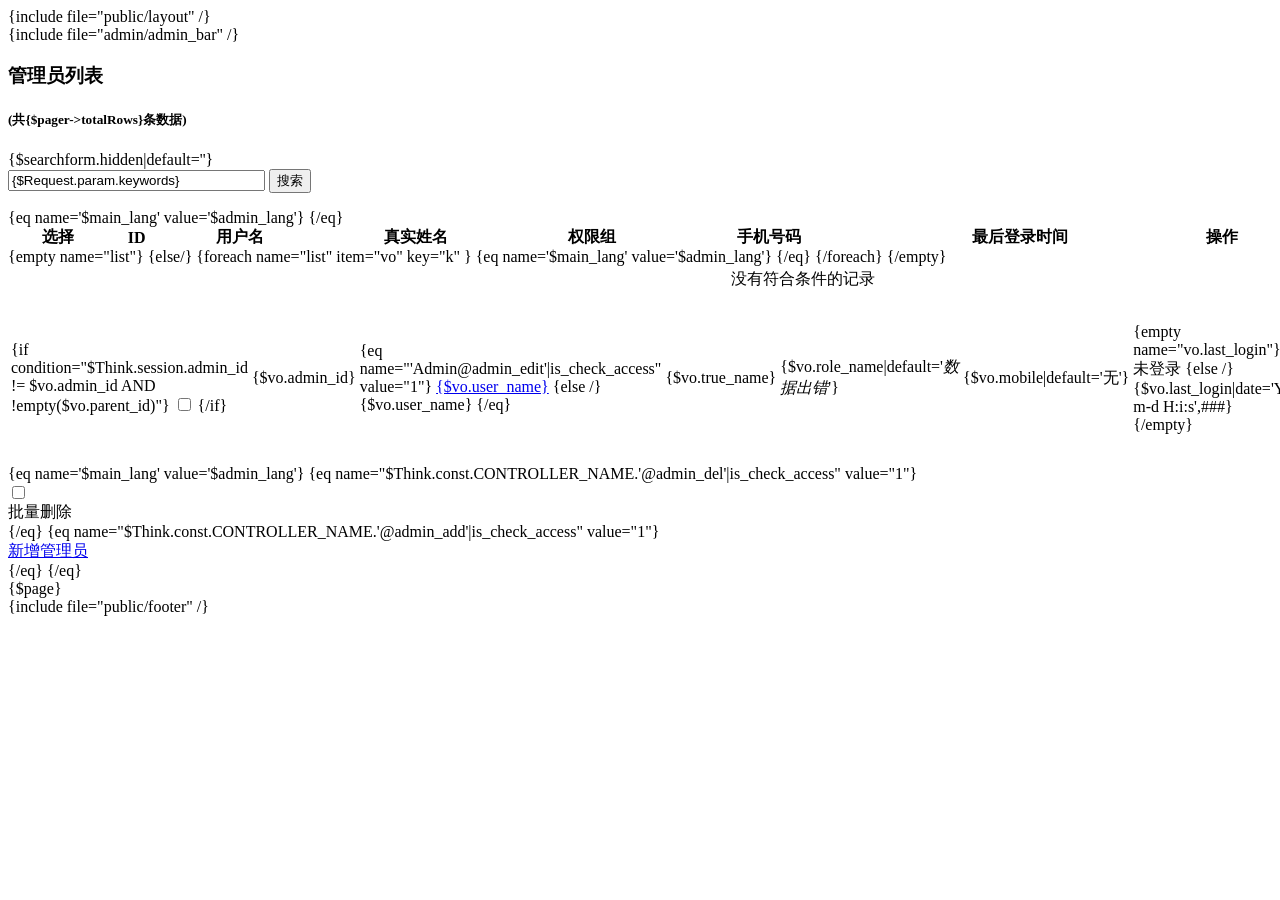
<file: application/admin/template/admin/index.htm>
{include file="public/layout" /}
<body class="bodystyle" style="cursor: default; -moz-user-select: inherit;">
<div id="append_parent"></div>
<div id="ajaxwaitid"></div>
<div class="page">
    {include file="admin/admin_bar" /}
    <div class="flexigrid">
        <div class="mDiv">
            <div class="ftitle">
                <h3>管理员列表</h3>
                <h5>(共{$pager->totalRows}条数据)</h5>
            </div>
            <div title="刷新数据" class="pReload"><i class="fa fa-refresh"></i></div>
            <form class="navbar-form form-inline" action="{:url('Admin/index')}" method="get" onsubmit="layer_loading('正在处理');">
                {$searchform.hidden|default=''}
                <div class="sDiv">
                    <div class="sDiv2">
                        <input type="text" size="30" name="keywords" value="{$Request.param.keywords}" class="qsbox" placeholder="搜索相关数据...">
                        <input type="submit" class="btn" value="搜索">
                    </div>
                    <!-- <div class="sDiv2">
                        <input type="button" class="btn" value="重置" onClick="window.location.href='{:url('Admin/index')}';">
                    </div> -->
                </div>
            </form>
        </div>
        <div class="hDiv">
            <div class="hDivBox">
                <table cellspacing="0" cellpadding="0" style="width: 100%">
                    <thead>
                    <tr>
                        {eq name='$main_lang' value='$admin_lang'}
                        <th class="sign w40" axis="col0">
                            <div class="tc">选择</div>
                        </th>
                        {/eq}
                        <th abbr="article_title" axis="col3" class="w40">
                            <div class="tc">ID</div>
                        </th>
                        <th abbr="ac_id" axis="col4">
                            <div class="">用户名</div>
                        </th>
                        <th abbr="ac_id" axis="col4" class="w150">
                            <div class="tc">真实姓名</div>
                        </th>
                        <th abbr="article_show" axis="col5" class="w150">
                            <div class="tc">权限组</div>
                        </th>
                        <th abbr="article_time" axis="col6" class="w120">
                            <div class="tc">手机号码</div>
                        </th>
                        <th abbr="article_time" axis="col6" class="w160">
                            <div class="tc">最后登录时间</div>
                        </th>
                        <th axis="col1" class="w120">
                            <div class="tc">操作</div>
                        </th>
                        
                    </tr>
                    </thead>
                </table>
            </div>
        </div>
        <div class="bDiv" style="height: auto; min-height: auto;">
            <div id="flexigrid" cellpadding="0" cellspacing="0" border="0">
                <table style="width: 100%">
                    <tbody>
                    {empty name="list"}
                        <tr>
                            <td class="no-data" align="center" axis="col0" colspan="50">
                                <i class="fa fa-exclamation-circle"></i>没有符合条件的记录
                            </td>
                        </tr>
                    {else/}
                        {foreach name="list" item="vo" key="k" }
                        <tr>
                            {eq name='$main_lang' value='$admin_lang'}
                            <td class="sign">
                                <div class="w40 tc">
                                    {if condition="$Think.session.admin_id != $vo.admin_id AND !empty($vo.parent_id)"}
                                    <input type="checkbox" name="ids[]" value="{$vo.admin_id}">
                                    {/if}
                                </div>
                            </td>
                            {/eq}
                            <td class="sort">
                                <div class="w40 tc">{$vo.admin_id}</div>
                            </td>
                            <td style="width: 100%">
                                <div style="">
                                    {eq name="'Admin@admin_edit'|is_check_access" value="1"}
                                    <a href="{:url('Admin/admin_edit',array('id'=>$vo['admin_id']))}">{$vo.user_name}</a>
                                    {else /}
                                    {$vo.user_name}
                                    {/eq}
                                </div>
                            </td>
                            <td>
                                <div class="w150 tc">
                                    {$vo.true_name}
                                </div>
                            </td>
                            <td>
                                <div class="w150 tc">{$vo.role_name|default='<em class="red">数据出错</em>'}</div>
                            </td>
                            <td>
                                <div class="w120 tc">
                                    {$vo.mobile|default='无'}
                                </div>
                            </td>
                            <td class="">
                                <div class="tc w160">
                                {empty name="vo.last_login"}
                                未登录
                                {else /}
                                {$vo.last_login|date='Y-m-d H:i:s',###}
                                {/empty}
                                </div>
                            </td>
                            <td class="">
                                <div class="w120 tc">
                                    {eq name="'Admin@admin_edit'|is_check_access" value="1"}
                                    <a href="{:url('Admin/admin_edit',array('id'=>$vo['admin_id']))}" class="btn blue"><i class="fa fa-pencil-square-o"></i>编辑</a>
                                    {/eq}
                                    {eq name='$main_lang' value='$admin_lang'}
                                    {eq name="'Admin@admin_del'|is_check_access" value="1"}
                                        {if condition="$Think.session.admin_id != $vo.admin_id AND !empty($vo.parent_id)"}
                                        <a class="btn red"  href="javascript:void(0);" data-url="{:url('Admin/admin_del')}" data-id="{$vo.admin_id}" onClick="delfun(this);"><i class="fa fa-trash-o"></i>删除</a>
                                        {/if}
                                    {/eq}
                                    {/eq}
                                </div>
                            </td>
                        </tr>
                        {/foreach}
                    {/empty}
                    </tbody>
                </table>
            </div>
            <div class="iDiv" style="display: none;"></div>
        </div>
        <div class="tDiv">
            <div class="tDiv2">
                {eq name='$main_lang' value='$admin_lang'}
                {eq name="$Think.const.CONTROLLER_NAME.'@admin_del'|is_check_access" value="1"}
                <div class="fbutton checkboxall">
                    <input type="checkbox" onclick="javascript:$('input[name*=ids]').prop('checked',this.checked);">
                </div>
                <div class="fbutton">
                    <a onclick="batch_del(this, 'ids');" data-url="{:url('Admin/admin_del')}">
                        <div class="add" title="批量删除">
                            <span><i class="fa fa-close"></i>批量删除</span>
                        </div>
                    </a>
                </div>
                {/eq}
                {eq name="$Think.const.CONTROLLER_NAME.'@admin_add'|is_check_access" value="1"}
                <div class="fbutton">
                    <a href="{:url('Admin/admin_add')}">
                        <div class="add" title="新增管理员">
                            <span class="red"><i class="fa fa-plus"></i>新增管理员</span>
                        </div>
                    </a>
                </div>
                {/eq}
                {/eq}
            </div>
            <div style="clear:both"></div>
        </div>
        <!--分页位置-->
        {$page} </div>
</div>
<input type="hidden" name="head_pic" id="head_pic" value="{$Think.session.admin_info.head_pic|get_head_pic=###}">
<script>
    $(document).ready(function(){
        // 表格行点击选中切换
        $('#flexigrid > table>tbody >tr').click(function(){
            $(this).toggleClass('trSelected');
        });

        // 点击刷新数据
        $('.fa-refresh').click(function(){
            location.href = location.href;
        });

        // 上传头像及时显示
        $('#admin_head_pic', window.parent.document).attr('src', $('#head_pic').val());
    });
</script>

{include file="public/footer" /}
</file>
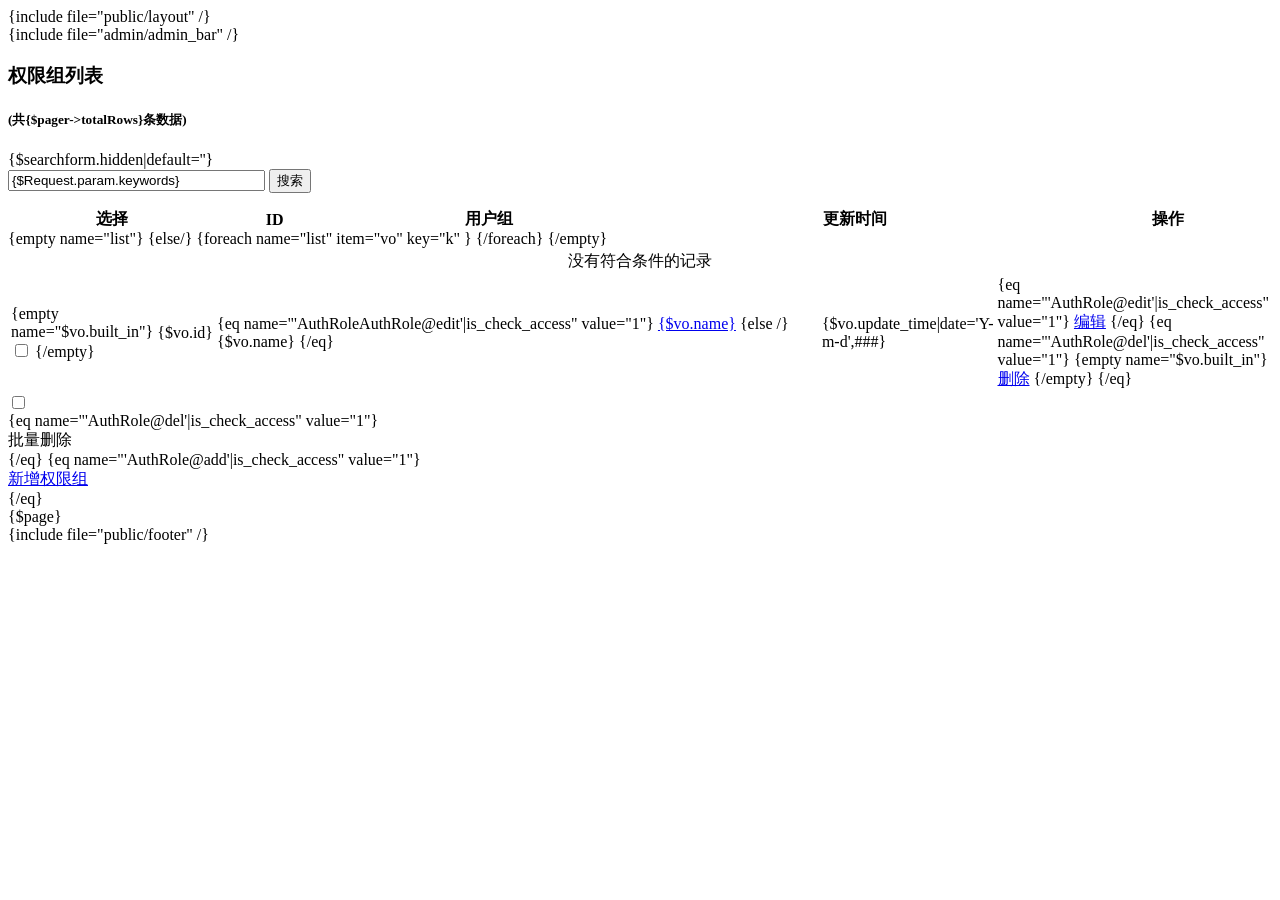
<file: application/admin/template/auth_role/index.htm>
{include file="public/layout" /}
<body class="bodystyle" style="cursor: default; -moz-user-select: inherit;">
<div id="append_parent"></div>
<div id="ajaxwaitid"></div>
<div class="page">
    {include file="admin/admin_bar" /}
    <div class="flexigrid">
        <div class="mDiv">
            <div class="ftitle">
                <h3>权限组列表</h3>
                <h5>(共{$pager->totalRows}条数据)</h5>
            </div>
            <div title="刷新数据" class="pReload"><i class="fa fa-refresh"></i></div>
            <form class="navbar-form form-inline" action="{:url('AuthRole/index')}" method="get" onsubmit="layer_loading('正在处理');">
                {$searchform.hidden|default=''}
                <div class="sDiv">
                    <div class="sDiv2">
                        <input type="text" size="30" name="keywords" value="{$Request.param.keywords}" class="qsbox" placeholder="搜索相关数据...">
                        <input type="submit" class="btn" value="搜索">
                    </div>
                    <!-- <div class="sDiv2">
                        <input type="button" class="btn" value="重置" onClick="window.location.href='{:url('AuthRole/index')}';">
                    </div> -->
                </div>
            </form>
        </div>
        <div class="hDiv">
            <div class="hDivBox">
                <table cellspacing="0" cellpadding="0" style="width: 100%">
                    <thead>
                    <tr>
                        <th class="sign w40" axis="col0">
                            <div class="tc">选择</div>
                        </th>
                        <th abbr="article_show" axis="col5" class="w40">
                            <div class="tc">ID</div>
                        </th>
                        <th abbr="ac_id" axis="col4">
                            <div class="">用户组</div>
                        </th>
                        <th abbr="article_time" axis="col6" class="w100">
                            <div class="tc">更新时间</div>
                        </th>
                        <th axis="col1" class="w120">
                            <div class="tc">操作</div>
                        </th>
                    </tr>
                    </thead>
                </table>
            </div>
        </div>
        <div class="bDiv" style="height: auto;">
            <div id="flexigrid" cellpadding="0" cellspacing="0" border="0">
                <table style="width: 100%">
                    <tbody>
                    {empty name="list"}
                        <tr>
                            <td class="no-data" align="center" axis="col0" colspan="50">
                                <i class="fa fa-exclamation-circle"></i>没有符合条件的记录
                            </td>
                        </tr>
                    {else/}
                        {foreach name="list" item="vo" key="k" }
                        <tr>
                            <td class="sign">
                                <div class="w40 tc">
                                    {empty name="$vo.built_in"}
                                    <input type="checkbox" name="ids[]" value="{$vo.id}">
                                    {/empty}
                                </div>
                            </td>
                            <td class="sort">
                                <div class="w40 tc">
                                    {$vo.id}
                                </div>
                            </td>
                            <td style="width: 100%">
                                <div style="">
                                    {eq name="'AuthRoleAuthRole@edit'|is_check_access" value="1"}
                                    <a href="{:url('AuthRole/edit',array('id'=>$vo['id']))}">{$vo.name}</a>
                                    {else /}
                                    {$vo.name}
                                    {/eq}
                                </div>
                            </td>
                            <td class="">
                                <div class="w100 tc">
                                    {$vo.update_time|date='Y-m-d',###}
                                </div>
                            </td>
                            <td>
                                <div class="w120 tc">
                                    {eq name="'AuthRole@edit'|is_check_access" value="1"}
                                    <a href="{:url('AuthRole/edit',array('id'=>$vo['id']))}" class="btn blue"><i class="fa fa-pencil-square-o"></i>编辑</a>
                                    {/eq}

                                    {eq name="'AuthRole@del'|is_check_access" value="1"}
                                    {empty name="$vo.built_in"}
                                    <a class="btn red"  href="javascript:void(0)" data-url="{:url('AuthRole/del')}" data-id="{$vo.id}" onClick="delfun(this);"><i class="fa fa-trash-o"></i>删除</a>
                                    {/empty}
                                    {/eq}
                                </div>
                            </td>
                        </tr>
                        {/foreach}
                    {/empty}
                    </tbody>
                </table>
            </div>
            <div class="iDiv" style="display: none;"></div>
        </div>
        <div class="tDiv">
            <div class="tDiv2">
                <div class="fbutton checkboxall">
                    <input type="checkbox" onclick="javascript:$('input[name*=ids]').prop('checked',this.checked);">
                </div>
                {eq name="'AuthRole@del'|is_check_access" value="1"}
                <div class="fbutton">
                    <a onclick="batch_del(this, 'ids');" data-url="{:url('AuthRole/del')}">
                        <div class="add" title="批量删除">
                            <span><i class="fa fa-close"></i>批量删除</span>
                        </div>
                    </a>
                </div>
                {/eq}
                {eq name="'AuthRole@add'|is_check_access" value="1"}
                <div class="fbutton">
                    <a href="{:url('AuthRole/add')}">
                        <div class="add" title="新增权限组">
                            <span class="red"><i class="fa fa-plus"></i>新增权限组</span>
                        </div>
                    </a>
                </div>
                {/eq}
            </div>
            <div style="clear:both"></div>
        </div>
        <!--分页位置-->
        {$page}
    </div>
</div>
<script type="text/javascript">
    $(document).ready(function(){
        // 表格行点击选中切换
        $('#flexigrid > table>tbody >tr').click(function(){
            $(this).toggleClass('trSelected');
        });

        // 点击刷新数据
        $('.fa-refresh').click(function(){
            location.href = location.href;
        });

    });
</script>

{include file="public/footer" /}
</file>
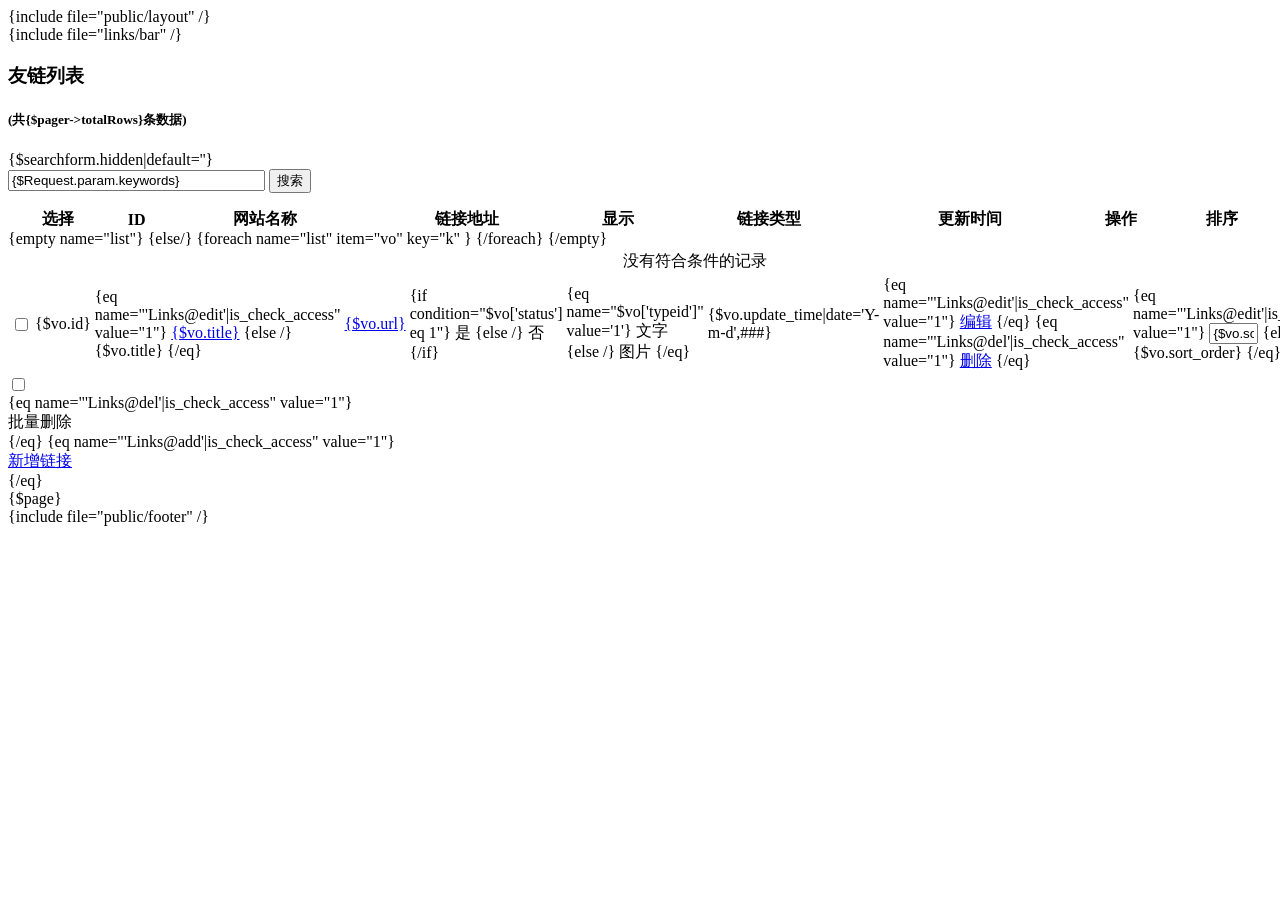
<file: application/admin/template/links/index.htm>
{include file="public/layout" /}
<body class="bodystyle" style="cursor: default; -moz-user-select: inherit;">
<div id="append_parent"></div>
<div id="ajaxwaitid"></div>
<div class="page">
    {include file="links/bar" /}
    <div class="flexigrid">
        <div class="mDiv">
            <div class="ftitle">
                <h3>友链列表</h3>
                <h5>(共{$pager->totalRows}条数据)</h5>
            </div>
            <div title="刷新数据" class="pReload"><i class="fa fa-refresh"></i></div>
            <form class="navbar-form form-inline" action="{:U('Links/index')}" method="get" onsubmit="layer_loading('正在处理');">
                {$searchform.hidden|default=''}
                <div class="sDiv">
                    <div class="sDiv2">
                        <input type="text" size="30" name="keywords" value="{$Request.param.keywords}" class="qsbox" placeholder="搜索相关数据...">
                        <input type="submit" class="btn" value="搜索">
                    </div>
                    <!-- <div class="sDiv2">
                        <input type="button" class="btn" value="重置" onClick="window.location.href='{:U('Links/index')}';">
                    </div> -->
                </div>
            </form>
        </div>
        <div class="hDiv">
            <div class="hDivBox">
                <table cellspacing="0" cellpadding="0" style="width: 100%">
                    <thead>
                    <tr>
                        <th class="sign w40" axis="col0">
                            <div class="tc">选择</div>
                        </th>
                        <th abbr="article_show" axis="col5" class="w40">
                            <div class="tc">ID</div>
                        </th>
                        <th abbr="article_title" axis="col3" class="w250">
                            <div class="">网站名称</div>
                        </th>
                        <th abbr="ac_id" axis="col4">
                            <div class="">链接地址</div>
                        </th>
                        <th abbr="article_time" axis="col6" class="w50">
                            <div class="tc">显示</div>
                        </th>
                        <th abbr="article_time" axis="col6" class="w80">
                            <div class="tc">链接类型</div>
                        </th>
                        <th abbr="article_time" axis="col6" class="w100">
                            <div class="tc">更新时间</div>
                        </th>
                        <th axis="col1" class="w120">
                            <div class="tc">操作</div>
                        </th>
                        <th abbr="article_show" axis="col5" class="w60">
                            <div class="tc">排序</div>
                        </th>
                       
                    </tr>
                    </thead>
                </table>
            </div>
        </div>
        <div class="bDiv" style="height: auto;">
            <div id="flexigrid" cellpadding="0" cellspacing="0" border="0">
                <table style="width: 100%">
                    <tbody>
                    {empty name="list"}
                        <tr>
                            <td class="no-data" align="center" axis="col0" colspan="50">
                                <i class="fa fa-exclamation-circle"></i>没有符合条件的记录
                            </td>
                        </tr>
                    {else/}
                        {foreach name="list" item="vo" key="k" }
                        <tr>
                            <td class="sign">
                                <div class="w40 tc"><input type="checkbox" name="ids[]" value="{$vo.id}"></div>
                            </td>
                            <td class="sort">
                                <div class="w40 tc">
                                    {$vo.id}
                                </div>
                            </td>
                            <td class="">
                                <div class="w250">
                                    {eq name="'Links@edit'|is_check_access" value="1"}
                                    <a href="{:U('Links/edit',array('id'=>$vo['id']))}">{$vo.title}</a>
                                    {else /}
                                    {$vo.title}
                                    {/eq}
                                </div>
                            </td>
                            <td style="width: 100%">
                                <div style="">
                                    <a href="{$vo.url}" target="_blank">{$vo.url}</a>
                                </div>
                            </td>
                            <td>
                                <div class="tc w50">
                                    {if condition="$vo['status'] eq 1"}
                                        <span class="yes" {eq name="'Links@edit'|is_check_access" value="1"}onClick="changeTableVal('links','id','{$vo.id}','status',this);"{/eq}><i class="fa fa-check-circle"></i>是</span>
                                    {else /}
                                        <span class="no" {eq name="'Links@edit'|is_check_access" value="1"}onClick="changeTableVal('links','id','{$vo.id}','status',this);"{/eq}><i class="fa fa-ban"></i>否</span>
                                    {/if}
                                </div>
                            </td>
                            <td class="">
                                <div class="w80 tc">
                                    {eq name="$vo['typeid']" value='1'}
                                        文字
                                    {else /}
                                        图片
                                    {/eq}
                                </div>
                            </td>
                            <td class="">
                                <div class="w100 tc">
                                    {$vo.update_time|date='Y-m-d',###}
                                </div>
                            </td>
                            <td>
                                <div class="w120 tc">
                                    {eq name="'Links@edit'|is_check_access" value="1"}
                                    <a href="{:U('Links/edit',array('id'=>$vo['id']))}" class="btn blue"><i class="fa fa-pencil-square-o"></i>编辑</a>
                                    {/eq}
                                    {eq name="'Links@del'|is_check_access" value="1"}
                                    <a class="btn red"  href="javascript:void(0)" data-url="{:U('Links/del')}" data-id="{$vo.id}" onClick="delfun(this);"><i class="fa fa-trash-o"></i>删除</a>
                                    {/eq}
                                </div>
                            </td>
                            <td class="sort">
                                <div class="w60 tc">
                                    {eq name="'Links@edit'|is_check_access" value="1"}
                                    <input style="text-align: left;" type="text" onchange="changeTableVal('links','id','{$vo.id}','sort_order',this);" size="4"  value="{$vo.sort_order}" />
                                    {else /}
                                    {$vo.sort_order}
                                    {/eq}
                                </div>
                            </td>
                           
                        </tr>
                        {/foreach}
                    {/empty}
                    </tbody>
                </table>
            </div>
            <div class="iDiv" style="display: none;"></div>
        </div>
        <div class="tDiv">
            <div class="tDiv2">
                <div class="fbutton checkboxall">
                    <input type="checkbox" onclick="javascript:$('input[name*=ids]').prop('checked',this.checked);">
                </div>
                {eq name="'Links@del'|is_check_access" value="1"}
                <div class="fbutton">
                    <a onclick="batch_del(this, 'ids');" data-url="{:U('Links/del')}">
                        <div class="add" title="批量删除">
                            <span><i class="fa fa-close"></i>批量删除</span>
                        </div>
                    </a>
                </div>
                {/eq}
                {eq name="'Links@add'|is_check_access" value="1"}
                <div class="fbutton">
                    <a href="{:U('Links/add')}">
                        <div class="add" title="新增链接">
                            <span class="red"><i class="fa fa-plus"></i>新增链接</span>
                        </div>
                    </a>
                </div>
                {/eq}
            </div>
            <div style="clear:both"></div>
        </div>
        <!--分页位置-->
        {$page}
    </div>
</div>
<script>
    $(document).ready(function(){
        // 表格行点击选中切换
        $('#flexigrid > table>tbody >tr').click(function(){
            $(this).toggleClass('trSelected');
        });

        // 点击刷新数据
        $('.fa-refresh').click(function(){
            location.href = location.href;
        });
    });
</script>

{include file="public/footer" /}
</file>
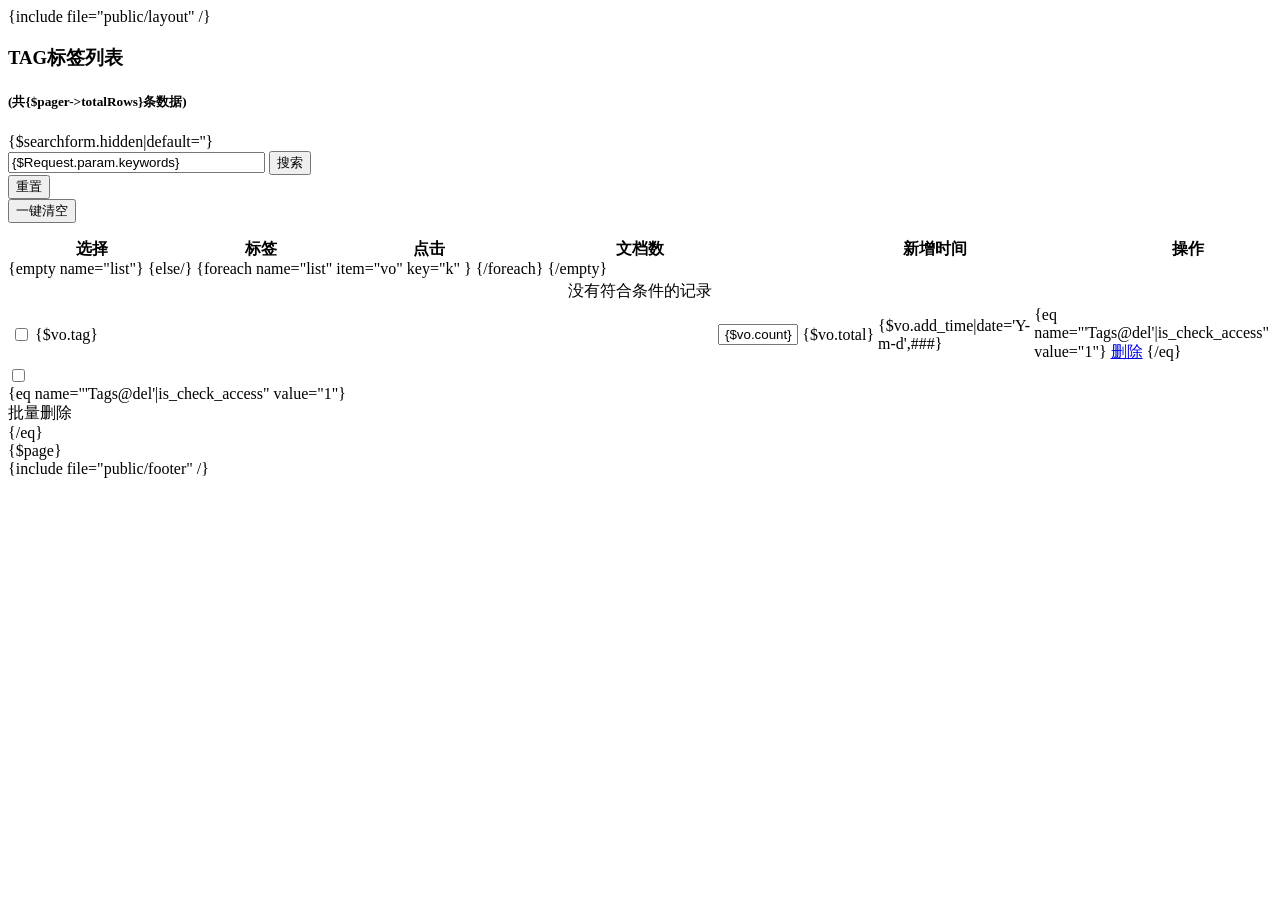
<file: application/admin/template/tags/index.htm>
{include file="public/layout" /}
<body class="bodystyle" style="cursor: default; -moz-user-select: inherit; min-width:400px;">
<div id="append_parent"></div>
<div id="ajaxwaitid"></div>
<div class="page" style="min-width: 400px;">
    <div class="flexigrid">
        <div class="mDiv">
            <div class="ftitle">
                <h3>TAG标签列表</h3>
                <h5>(共{$pager->totalRows}条数据)</h5>
            </div>
            <div title="刷新数据" class="pReload"><i class="fa fa-refresh"></i></div>
            <form class="navbar-form form-inline" action="{:url('Tags/index')}" method="get" onsubmit="layer_loading('正在处理');">
                {$searchform.hidden|default=''}
                <div class="sDiv">
                    <div class="sDiv2">
                        <input type="text" size="30" name="keywords" value="{$Request.param.keywords}" class="qsbox" placeholder="搜索名称...">
                        <input type="submit" class="btn" value="搜索">
                    </div>
                    <div class="sDiv2">
                        <input type="button" class="btn" value="重置" onClick="window.location.href='{:url('Tags/index')}';">
                    </div>
                    <div class="sDiv2">
                        <input type="button" class="btn" value="一键清空" onClick="clearall();">
                    </div>
                </div>
            </form>
        </div>
        <div class="hDiv">
            <div class="hDivBox">
                <table cellspacing="0" cellpadding="0" style="width: 100%">
                    <thead>
                    <tr>
                        <th class="sign w40" axis="col0">
                            <div class="tc">选择</div>
                        </th>
                        <th abbr="ac_id" axis="col4">
                            <div class="">标签</div>
                        </th>
                        <th abbr="article_time" axis="col6" class="w100">
                            <div class="tc">点击</div>
                        </th>
                        <th abbr="article_time" axis="col6" class="w100">
                            <div class="tc">文档数</div>
                        </th>
                        <th abbr="article_time" axis="col6" class="w100">
                            <div class="tc">新增时间</div>
                        </th>
                        <th axis="col1" class="w120">
                            <div class="tc">操作</div>
                        </th>
                    </tr>
                    </thead>
                </table>
            </div>
        </div>
        <div class="bDiv" style="height: auto;">
            <div id="flexigrid" cellpadding="0" cellspacing="0" border="0">
                <table style="width: 100%">
                    <tbody>
                    {empty name="list"}
                        <tr>
                            <td class="no-data" align="center" axis="col0" colspan="50">
                                <i class="fa fa-exclamation-circle"></i>没有符合条件的记录
                            </td>
                        </tr>
                    {else/}
                        {foreach name="list" item="vo" key="k" }
                        <tr>
                            <td class="sign">
                                <div class="w40 tc"><input type="checkbox" name="ids[]" value="{$vo.id}"></div>
                            </td>
                            <td style="width: 100%">
                                <div style="">
                                    {$vo.tag}
                                </div>
                            </td>
                            <td class="">
                                <div class="w100 tc">
                                    <input style="text-align:center;width: 80px;" type="text" onchange="changeTableVal('tagindex','id','{$vo.id}','count',this);" value="{$vo.count}" onkeyup="this.value=this.value.replace(/[^\d]/g,'');" onpaste="this.value=this.value.replace(/[^\d]/g,'')" />
                                </div>
                            </td>
                            <td class="">
                                <div class="w100 tc">
                                    {$vo.total}
                                </div>
                            </td>
                            <td class="">
                                <div class="w100 tc">
                                    {$vo.add_time|date='Y-m-d',###}
                                </div>
                            </td>
                            <td>
                                <div class="w120 tc">
                                    {eq name="'Tags@del'|is_check_access" value="1"}
                                    <a class="btn red"  href="javascript:void(0)" data-url="{:url('Tags/del')}" data-id="{$vo.id}" onClick="delfun(this);"><i class="fa fa-trash-o"></i>删除</a>
                                    {/eq}
                                </div>
                            </td>
                        </tr>
                        {/foreach}
                    {/empty}
                    </tbody>
                </table>
            </div>
            <div class="iDiv" style="display: none;"></div>
        </div>
        <div class="tDiv">
            <div class="tDiv2">
                <div class="fbutton checkboxall">
                    <input type="checkbox" onclick="javascript:$('input[name*=ids]').prop('checked',this.checked);">
                </div>
                {eq name="'Tags@del'|is_check_access" value="1"}
                <div class="fbutton">
                    <a onclick="batch_del(this, 'ids');" data-url="{:url('Tags/del')}">
                        <div class="add" title="批量删除">
                            <span><i class="fa fa-close"></i>批量删除</span>
                        </div>
                    </a>
                </div>
                {/eq}
            </div>
            <div style="clear:both"></div>
        </div>
        <!--分页位置-->
        {$page}
    </div>
</div>
<script>
    $(document).ready(function(){
        // 表格行点击选中切换
        $('#flexigrid > table>tbody >tr').click(function(){
            $(this).toggleClass('trSelected');
        });

        // 点击刷新数据
        $('.fa-refresh').click(function(){
            location.href = location.href;
        });
    });

    function clearall()
    {
        // 删除按钮
        layer.confirm('此操作不可恢复，确认一键清空？', {
            title: false,
            btn: ['确定', '取消'] //按钮
        }, function () {
            layer_loading('正在处理');
            $.ajax({
                type: "POST",
                url: "{:url('Tags/clearall')}",
                data: {_ajax:1},
                dataType: 'json',
                success: function (res) {
                    layer.closeAll();
                    if(res.code == 1){
                        window.location.reload();
                    }else{
                        layer.alert(res.msg, {icon: 2, title:false});
                    }
                },
                error:function(){
                    layer.closeAll();
                    layer.alert(ey_unknown_error, {icon: 2, title:false});
                }
            });
        });
    }
</script>

{include file="public/footer" /}
</file>
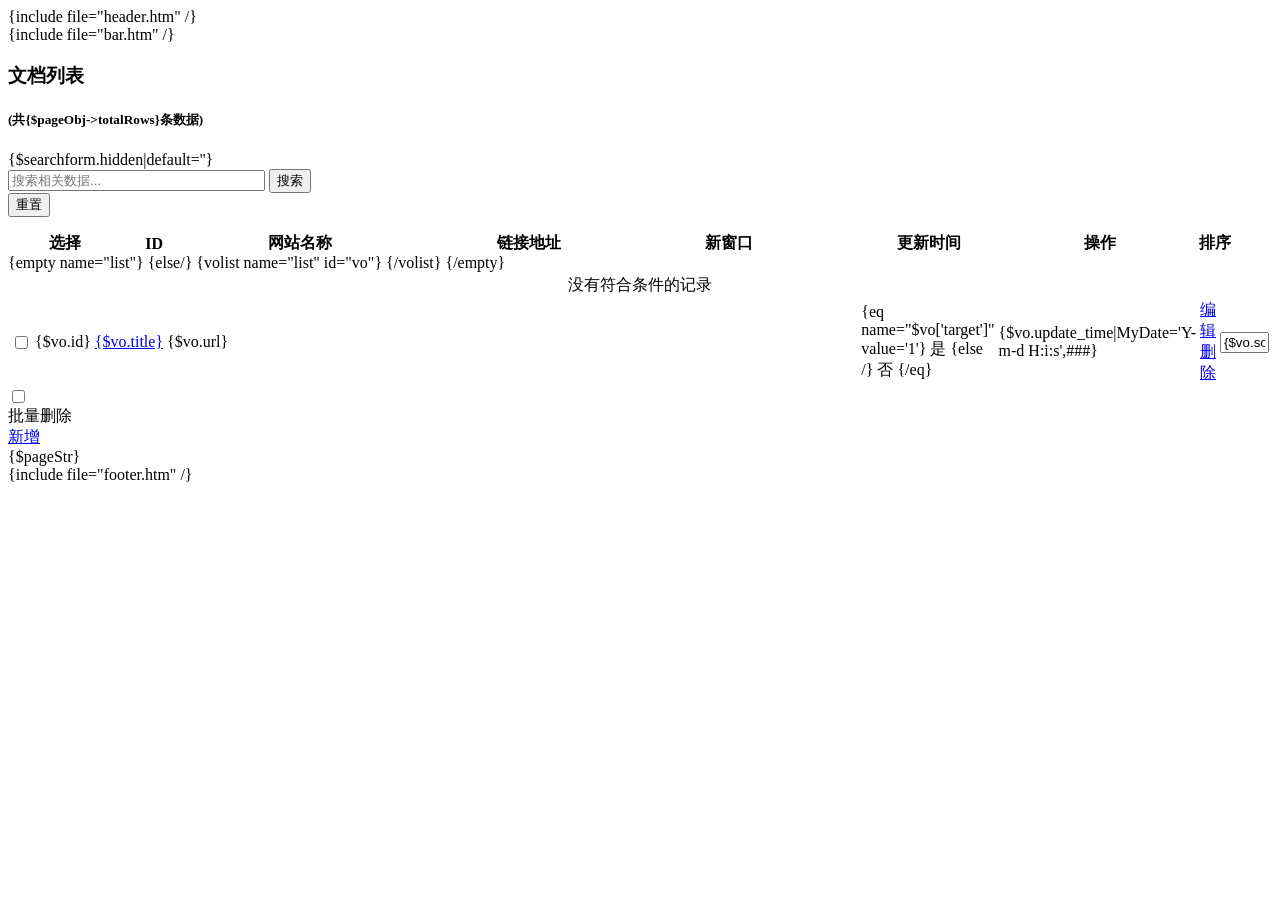
<file: data/weapp/Sample/weapp/Sample/template/index.htm>
{include file="header.htm" /}
<body style="background-color: rgb(255, 255, 255); overflow: auto; cursor: default; -moz-user-select: inherit;">
<div id="append_parent"></div>
<div id="ajaxwaitid"></div>
<div class="page">
    {include file="bar.htm" /}
    <div class="flexigrid">
        <div class="mDiv">
            <div class="ftitle">
                <h3>文档列表</h3>
                <h5>(共{$pageObj->totalRows}条数据)</h5>
            </div>
            <div title="刷新数据" class="pReload"><i class="fa fa-refresh"></i></div>
            <form class="navbar-form form-inline" action="{:weapp_url('Sample/Sample/index')}" method="get" onsubmit="layer_loading('正在处理');">
                {$searchform.hidden|default=''}
                <div class="sDiv">
                    <div class="sDiv2">
                        <input type="text" size="30" name="keywords" class="qsbox" placeholder="搜索相关数据...">
                        <input type="submit" class="btn" value="搜索">
                    </div>
                    <div class="sDiv2">
                        <input type="button" class="btn" value="重置" onClick="window.location.href='{:weapp_url('Sample/Sample/index')}';">
                    </div>
                </div>
            </form>
        </div>
        <div class="hDiv">
            <div class="hDivBox">
                <table cellspacing="0" cellpadding="0" style="width: 100%">
                    <thead>
                    <tr>
                        <th class="sign w40" axis="col0">
                            <div class="tc">选择</div>
                        </th>
                        <th abbr="article_show" axis="col5" class="w40">
                            <div class="tc">ID</div>
                        </th>
                        <th abbr="article_title" axis="col3" class="w250">
                            <div class="tc">网站名称</div>
                        </th>
                        <th abbr="ac_id" axis="col4">
                            <div class="">链接地址</div>
                        </th>
                        <th abbr="article_time" axis="col6" class="w100">
                            <div class="tc">新窗口</div>
                        </th>
                        <th abbr="article_time" axis="col6" class="w160">
                            <div class="tc">更新时间</div>
                        </th>
                        <th axis="col1" class="w120">
                            <div class="tc">操作</div>
                        </th>
                        <th abbr="article_show" axis="col5" class="w60">
                            <div class="tc">排序</div>
                        </th>
                    </tr>
                    </thead>
                </table>
            </div>
        </div>
        <div class="bDiv" style="height: auto;">
            <div id="flexigrid" cellpadding="0" cellspacing="0" border="0">
                <table style="width: 100%">
                    <tbody>
                    {empty name="list"}
                        <tr>
                            <td class="no-data" align="center" axis="col0" colspan="50">
                                <i class="fa fa-exclamation-circle"></i>没有符合条件的记录
                            </td>
                        </tr>
                    {else/}
                        {volist name="list" id="vo"}
                        <tr>
                            <td class="sign">
                                <div class="w40 tc"><input type="checkbox" name="ids[]" value="{$vo.id}"></div>
                            </td>
                            <td class="sort">
                                <div class="w40 tc">
                                    {$vo.id}
                                </div>
                            </td>
                            <td class="">
                                <div class="w250 tc">
                                    <a href="{:weapp_url('Sample/Sample/edit',array('id'=>$vo['id']))}">{$vo.title}</a>
                                </div>
                            </td>
                            <td style="width: 100%">
                                <div style="">
                                    {$vo.url}
                                </div>
                            </td>
                            <td class="">
                                <div class="w100 tc">
                                    {eq name="$vo['target']" value='1'}
                                        <span class="yes" onClick="changeTableVal('weapp_sample','id','{$vo.id}','target',this);"><i class="fa fa-check-circle"></i>是</span>
                                    {else /}
                                        <span class="no" onClick="changeTableVal('weapp_sample','id','{$vo.id}','target',this);"><i class="fa fa-ban"></i>否</span>
                                    {/eq}
                                </div>
                            </td>
                            <td class="">
                                <div class="w160 tc">
                                    {$vo.update_time|MyDate='Y-m-d H:i:s',###}
                                </div>
                            </td>
                            <td>
                                <div class="w120 tc">
                                    <a href="{:weapp_url('Sample/Sample/edit',array('id'=>$vo['id']))}" class="btn blue"><i class="fa fa-pencil-square-o"></i>编辑</a>
                                    <a class="btn red"  href="javascript:void(0)" data-url="{:weapp_url('Sample/Sample/del')}" data-id="{$vo.id}" onClick="delfun(this);"><i class="fa fa-trash-o"></i>删除</a>
                                </div>
                            </td>
                            <td class="sort">
                                <div class="w60 tc">
                                    <input style="text-align: left;" type="text" onkeyup="this.value=this.value.replace(/[^\d]/g,'');" onpaste="this.value=this.value.replace(/[^\d]/g,'');" onchange="changeTableVal('weapp_sample','id','{$vo.id}','sort_order',this);" size="4"  value="{$vo.sort_order}" />
                                </div>
                            </td>
                        </tr>
                        {/volist}
                    {/empty}
                    </tbody>
                </table>
            </div>
            <div class="iDiv" style="display: none;"></div>
        </div>
        <div class="tDiv">
            <div class="tDiv2">
                <div class="fbutton checkboxall">
                    <input type="checkbox" onclick="javascript:$('input[name*=ids]').prop('checked',this.checked);">
                </div>
                <div class="fbutton">
                    <a onclick="batch_del(this, 'ids');" data-url="{:weapp_url('Sample/Sample/del')}">
                        <div class="add" title="批量删除">
                            <span><i class="fa fa-close"></i>批量删除</span>
                        </div>
                    </a>
                </div>
                <div class="fbutton">
                    <a href="{:weapp_url('Sample/Sample/add')}">
                        <div class="add" title="新增">
                            <span class="red"><i class="fa fa-plus"></i>新增</span>
                        </div>
                    </a>
                </div>
            </div>
            <div style="clear:both"></div>
        </div>
        <!--分页位置-->
        {$pageStr}
    </div>
</div>
<script>
    $(document).ready(function(){
        // 表格行点击选中切换
        $('#flexigrid > table>tbody >tr').click(function(){
            $(this).toggleClass('trSelected');
        });

        // 点击刷新数据
        $('.fa-refresh').click(function(){
            location.href = location.href;
        });
    });
</script>
{include file="footer.htm" /}
</file>
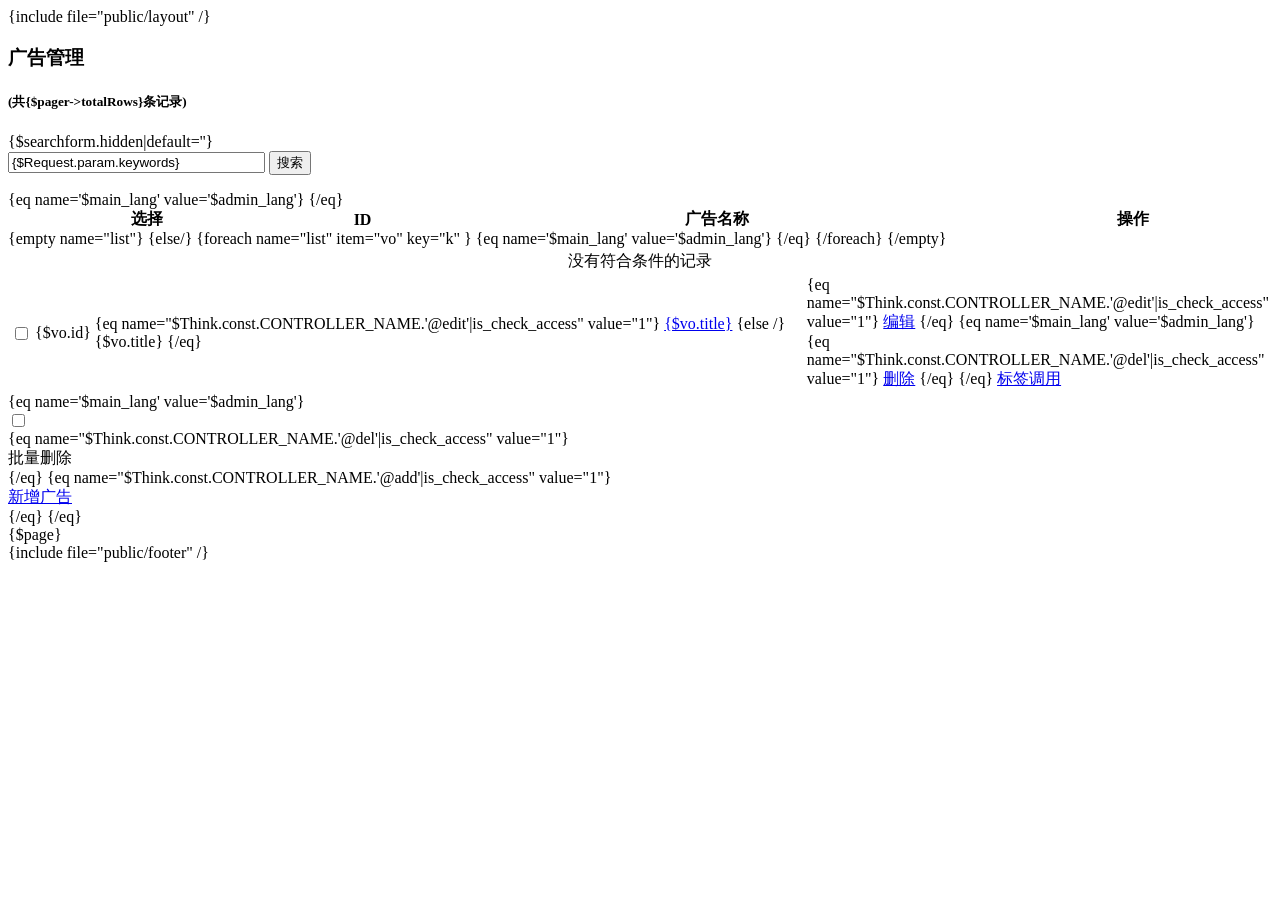
<file: data/backup/v1.3.6_www/application/admin/template/ad_position/index.htm>
{include file="public/layout" /}
<body style="background-color: rgb(255, 255, 255); overflow-y: scroll; cursor: default; -moz-user-select: inherit;">
<div id="append_parent"></div>
<div id="ajaxwaitid"></div>
<div class="page">

    <div class="flexigrid">
        <div class="mDiv">
            <div class="ftitle">
                <h3>广告管理</h3>
                <h5>(共{$pager->totalRows}条记录)</h5>
            </div>
            <div title="刷新数据" class="pReload"><i class="fa fa-refresh"></i></div>
            <form class="navbar-form form-inline" action="{:url('AdPosition/index')}" method="get" onsubmit="layer_loading('正在处理');">
                {$searchform.hidden|default=''}
                <div class="sDiv">
                    <div class="sDiv2">
                        <input type="text" size="30" name="keywords" value="{$Request.param.keywords}" class="qsbox" placeholder="名称搜索...">
                        <input type="submit" class="btn" value="搜索">
                    </div>
                    <!-- <div class="sDiv2">
                        <input type="button" class="btn" value="重置" onClick="window.location.href='{:url('AdPosition/index')}';">
                    </div> -->
                </div>
            </form>
        </div>
        <div class="hDiv">
            <div class="hDivBox">
                <table cellspacing="0" cellpadding="0" style="width: 100%">
                    <thead>
                    <tr>
                        {eq name='$main_lang' value='$admin_lang'}
                        <th class="sign w40" axis="col0">
                            <div class="tc">选择</div>
                        </th>
                        {/eq}
                        <th abbr="article_title" axis="col3" class="w60">
                            <div class="tc">ID</div>
                        </th>
                        <th abbr="article_title" axis="col3">
                            <div class="tl" style="width: 100%">广告名称</div>
                        </th>
                        <th axis="col1" class="w250">
                            <div class="tc">操作</div>
                        </th>
                    </tr>
                    </thead>
                </table>
            </div>
        </div>
        <div class="bDiv" style="height: auto;">
            <div id="flexigrid" cellpadding="0" cellspacing="0" border="0">
                <table style="width: 100%">
                    <tbody>
                    {empty name="list"}
                        <tr>
                            <td class="no-data" align="center" axis="col0" colspan="50">
                                <i class="fa fa-exclamation-circle"></i>没有符合条件的记录
                            </td>
                        </tr>
                    {else/}
                        {foreach name="list" item="vo" key="k" }
                        <tr>
                            {eq name='$main_lang' value='$admin_lang'}
                            <td class="sign">
                                <div class="w40 tc">
                                    <input type="checkbox" name="ids[]" value="{$vo.id}">
                                </div>
                            </td>
                            {/eq}
                            <td class="">
                                <div class="w60 tc">
                                    {$vo.id}
                                </div>
                            </td>
                            <td align="left" class="" style="width: 100%">
                                <div class="tl">
                                    {eq name="$Think.const.CONTROLLER_NAME.'@edit'|is_check_access" value="1"}
                                    <a href="{:url('AdPosition/edit',array('id'=>$vo['id']))}">{$vo.title}</a>
                                    {else /}
                                    {$vo.title}
                                    {/eq}
                                </div>
                            </td>
                           
                            <td class="">
                                <div class="w250 tc">
                                    <!-- <a class="btn blue" href="{:url('Other/index',array('pid'=>$vo['id']))}"><i class="fa fa-search"></i>查看</a> -->
                                    {eq name="$Think.const.CONTROLLER_NAME.'@edit'|is_check_access" value="1"}
                                    <a href="{:url('AdPosition/edit',array('id'=>$vo['id']))}" class="btn blue"><i class="fa fa-pencil-square-o"></i>编辑</a>
                                    {/eq}
                                {eq name='$main_lang' value='$admin_lang'}
                                    {eq name="$Think.const.CONTROLLER_NAME.'@del'|is_check_access" value="1"}
                                    <a class="btn red"  href="javascript:void(0);" data-url="{:url('AdPosition/del')}" data-id="{$vo.id}" onClick="delfun(this);"><i class="fa fa-trash-o"></i>删除</a>
                                    {/eq}
                                {/eq}
                                    <a class="btn blue" href="javascript:void(0);" onclick="copyToClipBoard({$vo['id']}, 1)">标签调用</a>
                                </div>
                            </td>
                            
                        </tr>
                        {/foreach}
                    {/empty}
                    </tbody>
                </table>
            </div>
            <div class="iDiv" style="display: none;"></div>
        </div>
        <div class="tDiv">
            <div class="tDiv2">
            {eq name='$main_lang' value='$admin_lang'}
                <div class="fbutton checkboxall">
                    <input type="checkbox" onclick="javascript:$('input[name*=ids]').prop('checked',this.checked);">
                </div>
                {eq name="$Think.const.CONTROLLER_NAME.'@del'|is_check_access" value="1"}
                <div class="fbutton">
                    <a onclick="batch_del(this, 'ids');" data-url="{:url('AdPosition/del')}">
                        <div class="add" title="批量删除">
                            <span><i class="fa fa-close"></i>批量删除</span>
                        </div>
                    </a>
                </div>
                {/eq}
                {eq name="$Think.const.CONTROLLER_NAME.'@add'|is_check_access" value="1"}
                <div class="fbutton">
                    <a href="{:url('AdPosition/add')}">
                        <div class="add" title="新增广告">
                            <span class="red"><i class="fa fa-plus"></i>新增广告</span>
                        </div>
                    </a>
                </div>
                {/eq}
            {/eq}
            </div>
            <div style="clear:both"></div>
        </div>
        <!--分页位置-->
        {$page}
    </div>
</div>
<script>
    $(document).ready(function(){
        // 表格行点击选中切换
        $('#flexigrid > table>tbody >tr').click(function(){
            $(this).toggleClass('trSelected');
        });

        // 点击刷新数据
        $('.fa-refresh').click(function(){
            location.href = location.href;
        });
    });

    /**
     * 代码调用js
     * @param id  id
     * @param limit 条数
     */
    function copyToClipBoard(id, limit) {
      var advstr = "{eyou:adv pid='" + id + "'}\r\n   <img src='{$"+"field.litpic}' alt='{$"+"field.title}' />\r\n{/eyou:adv";
      var contentdiv = '<div class="dialog_content" style="margin: 0px; padding: 0px;"><dl style="padding:10px 30px;line-height:30px"><dd>标签 adv 调用：</dd>'
      contentdiv += '<textarea rows="4" cols="60" style="width:400px;height:60px;">' + advstr + '}</textarea>'
      contentdiv += '<dd>JavaScript：</dd>'
      contentdiv += '<dd><input type="text" style=" width:400px;" value="<script type=&quot;text/javascript&quot; src=&quot;http://' + '{$Think.server.http_host}' + '/index.php?m=api&amp;c=Other&amp;a=other_show&amp;pid=' + id + '&amp;row='+limit+'&quot;><\/script>"></dd>'
      contentdiv += '<dd style="border-top: dotted 1px #E7E7E7; color: #F60;">请将标签adv或JavaScript代码复制并粘贴到对应模板文件中！</dd></dl></div>'
      layer.open({
        title: '代码调用',
        type: 1,
        skin: 'layui-layer-demo',
        area: ['480px', '280px'], //宽高
        content: contentdiv
      });
    }

</script>

{include file="public/footer" /}
</file>
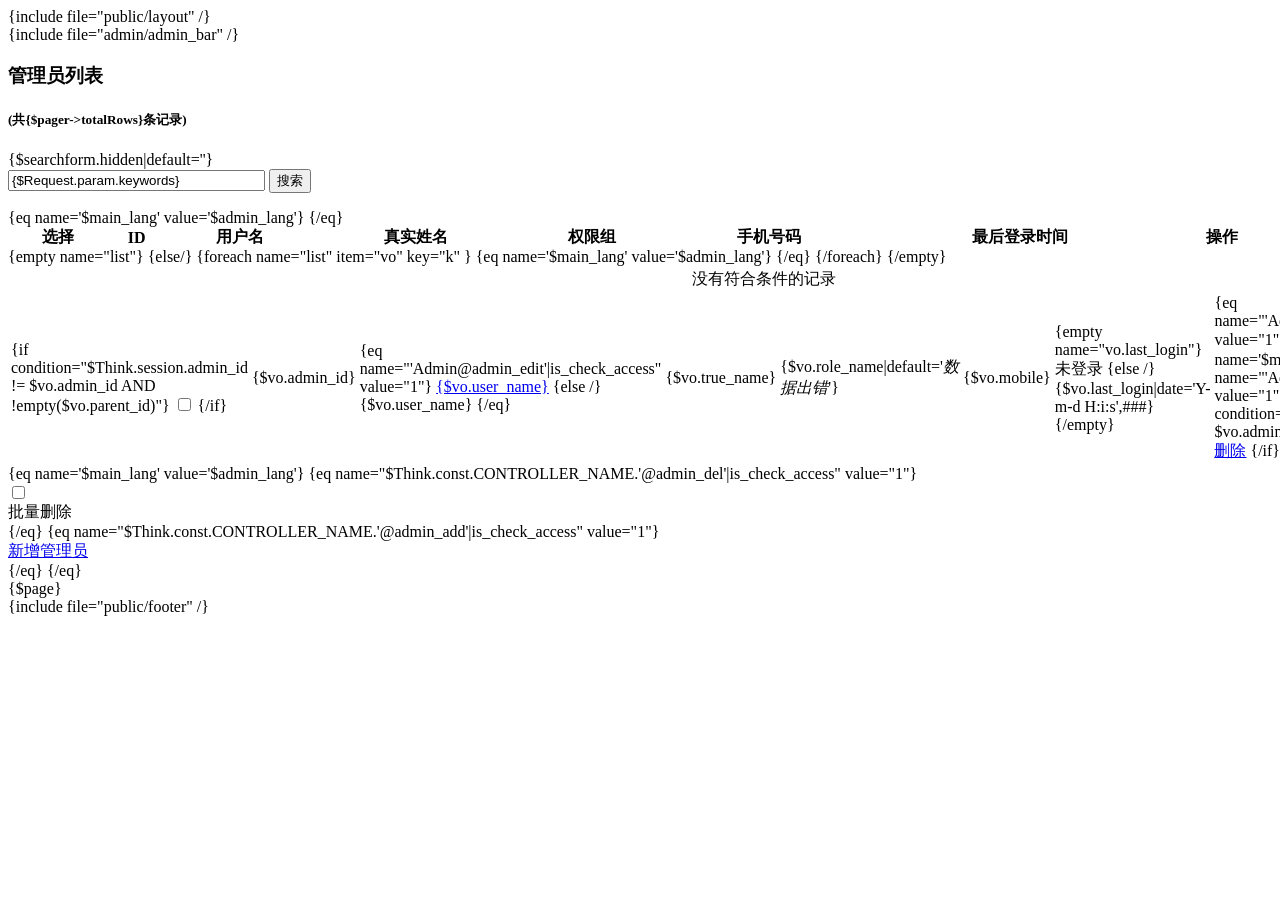
<file: data/backup/v1.3.6_www/application/admin/template/admin/index.htm>
{include file="public/layout" /}
<body style="background-color: rgb(255, 255, 255); overflow: auto; cursor: default; -moz-user-select: inherit;">
<div id="append_parent"></div>
<div id="ajaxwaitid"></div>
<div class="page">
    {include file="admin/admin_bar" /}
    <div class="flexigrid">
        <div class="mDiv">
            <div class="ftitle">
                <h3>管理员列表</h3>
                <h5>(共{$pager->totalRows}条记录)</h5>
            </div>
            <div title="刷新数据" class="pReload"><i class="fa fa-refresh"></i></div>
            <form class="navbar-form form-inline" action="{:url('Admin/index')}" method="get" onsubmit="layer_loading('正在处理');">
                {$searchform.hidden|default=''}
                <div class="sDiv">
                    <div class="sDiv2">
                        <input type="text" size="30" name="keywords" value="{$Request.param.keywords}" class="qsbox" placeholder="搜索相关数据...">
                        <input type="submit" class="btn" value="搜索">
                    </div>
                    <!-- <div class="sDiv2">
                        <input type="button" class="btn" value="重置" onClick="window.location.href='{:url('Admin/index')}';">
                    </div> -->
                </div>
            </form>
        </div>
        <div class="hDiv">
            <div class="hDivBox">
                <table cellspacing="0" cellpadding="0" style="width: 100%">
                    <thead>
                    <tr>
                        {eq name='$main_lang' value='$admin_lang'}
                        <th class="sign w40" axis="col0">
                            <div class="tc">选择</div>
                        </th>
                        {/eq}
                        <th abbr="article_title" axis="col3" class="w40">
                            <div class="tc">ID</div>
                        </th>
                        <th abbr="ac_id" axis="col4">
                            <div class="">用户名</div>
                        </th>
                        <th abbr="ac_id" axis="col4" class="w150">
                            <div class="tc">真实姓名</div>
                        </th>
                        <th abbr="article_show" axis="col5" class="w150">
                            <div class="tc">权限组</div>
                        </th>
                        <th abbr="article_time" axis="col6" class="w120">
                            <div class="tc">手机号码</div>
                        </th>
                        <th abbr="article_time" axis="col6" class="w160">
                            <div class="tc">最后登录时间</div>
                        </th>
                        <th axis="col1" class="w120">
                            <div class="tc">操作</div>
                        </th>
                        
                    </tr>
                    </thead>
                </table>
            </div>
        </div>
        <div class="bDiv" style="height: auto; min-height: auto;">
            <div id="flexigrid" cellpadding="0" cellspacing="0" border="0">
                <table style="width: 100%">
                    <tbody>
                    {empty name="list"}
                        <tr>
                            <td class="no-data" align="center" axis="col0" colspan="50">
                                <i class="fa fa-exclamation-circle"></i>没有符合条件的记录
                            </td>
                        </tr>
                    {else/}
                        {foreach name="list" item="vo" key="k" }
                        <tr>
                            {eq name='$main_lang' value='$admin_lang'}
                            <td class="sign">
                                <div class="w40 tc">
                                    {if condition="$Think.session.admin_id != $vo.admin_id AND !empty($vo.parent_id)"}
                                    <input type="checkbox" name="ids[]" value="{$vo.admin_id}">
                                    {/if}
                                </div>
                            </td>
                            {/eq}
                            <td class="sort">
                                <div class="w40 tc">{$vo.admin_id}</div>
                            </td>
                            <td style="width: 100%">
                                <div style="">
                                    {eq name="'Admin@admin_edit'|is_check_access" value="1"}
                                    <a href="{:url('Admin/admin_edit',array('id'=>$vo['admin_id']))}">{$vo.user_name}</a>
                                    {else /}
                                    {$vo.user_name}
                                    {/eq}
                                </div>
                            </td>
                            <td>
                                <div class="w150 tc">
                                    {$vo.true_name}
                                </div>
                            </td>
                            <td>
                                <div class="w150 tc">{$vo.role_name|default='<em class="red">数据出错</em>'}</div>
                            </td>
                            <td>
                                <div class="w120 tc">
                                    {$vo.mobile}
                                </div>
                            </td>
                            <td class="">
                                <div class="tc w160">
                                {empty name="vo.last_login"}
                                未登录
                                {else /}
                                {$vo.last_login|date='Y-m-d H:i:s',###}
                                {/empty}
                                </div>
                            </td>
                            <td class="">
                                <div class="w120 tc">
                                    {eq name="'Admin@admin_edit'|is_check_access" value="1"}
                                    <a href="{:url('Admin/admin_edit',array('id'=>$vo['admin_id']))}" class="btn blue"><i class="fa fa-pencil-square-o"></i>编辑</a>
                                    {/eq}
                                    {eq name='$main_lang' value='$admin_lang'}
                                    {eq name="'Admin@admin_del'|is_check_access" value="1"}
                                        {if condition="$Think.session.admin_id != $vo.admin_id AND !empty($vo.parent_id)"}
                                        <a class="btn red"  href="javascript:void(0);" data-url="{:url('Admin/admin_del')}" data-id="{$vo.admin_id}" onClick="delfun(this);"><i class="fa fa-trash-o"></i>删除</a>
                                        {/if}
                                    {/eq}
                                    {/eq}
                                </div>
                            </td>
                        </tr>
                        {/foreach}
                    {/empty}
                    </tbody>
                </table>
            </div>
            <div class="iDiv" style="display: none;"></div>
        </div>
        <div class="tDiv">
            <div class="tDiv2">
                {eq name='$main_lang' value='$admin_lang'}
                {eq name="$Think.const.CONTROLLER_NAME.'@admin_del'|is_check_access" value="1"}
                <div class="fbutton checkboxall">
                    <input type="checkbox" onclick="javascript:$('input[name*=ids]').prop('checked',this.checked);">
                </div>
                <div class="fbutton">
                    <a onclick="batch_del(this, 'ids');" data-url="{:url('Admin/admin_del')}">
                        <div class="add" title="批量删除">
                            <span><i class="fa fa-close"></i>批量删除</span>
                        </div>
                    </a>
                </div>
                {/eq}
                {eq name="$Think.const.CONTROLLER_NAME.'@admin_add'|is_check_access" value="1"}
                <div class="fbutton">
                    <a href="{:url('Admin/admin_add')}">
                        <div class="add" title="新增管理员">
                            <span class="red"><i class="fa fa-plus"></i>新增管理员</span>
                        </div>
                    </a>
                </div>
                {/eq}
                {/eq}
            </div>
            <div style="clear:both"></div>
        </div>
        <!--分页位置-->
        {$page} </div>
</div>
<script>
    $(document).ready(function(){
        // 表格行点击选中切换
        $('#flexigrid > table>tbody >tr').click(function(){
            $(this).toggleClass('trSelected');
        });

        // 点击刷新数据
        $('.fa-refresh').click(function(){
            location.href = location.href;
        });
    });
</script>

{include file="public/footer" /}
</file>
